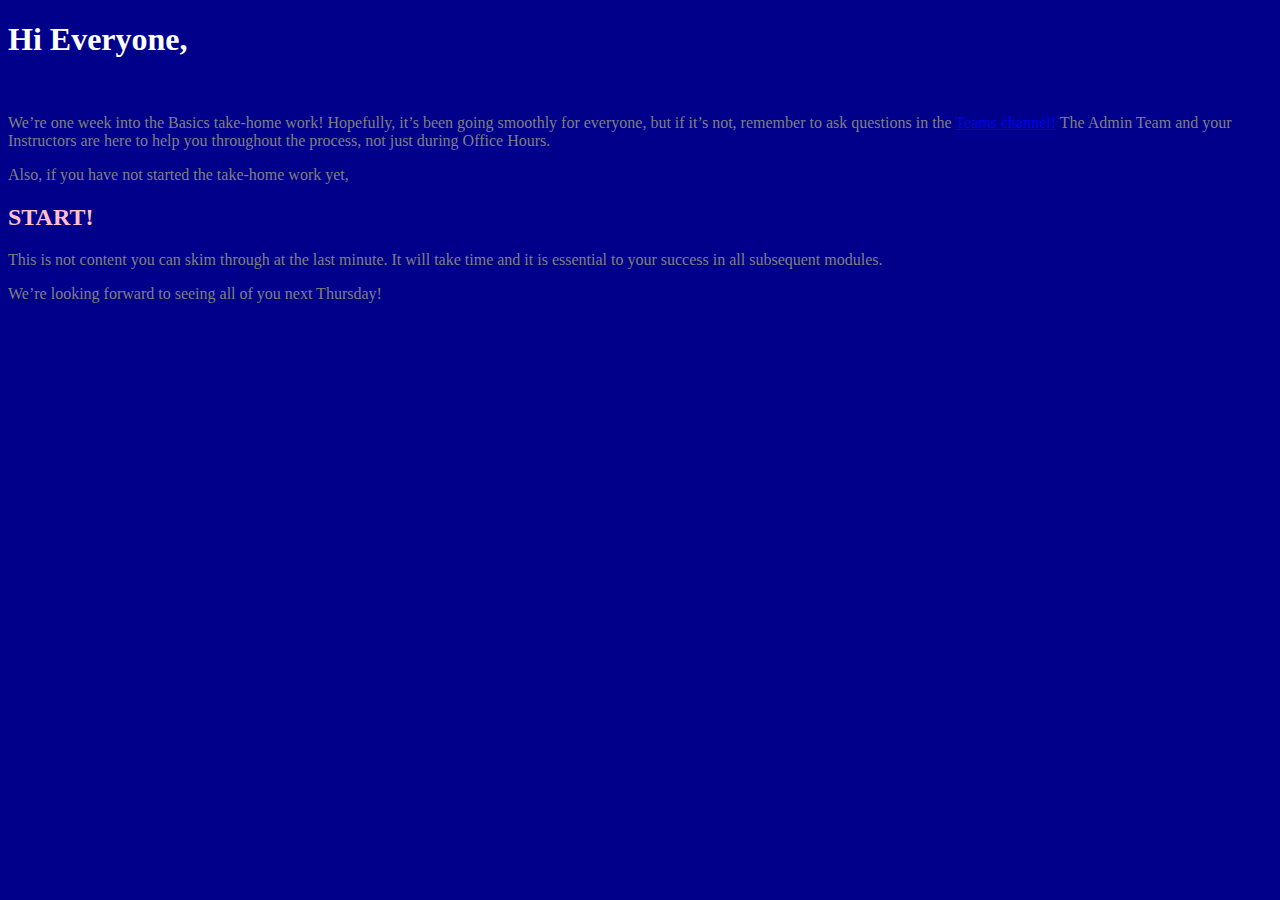
<file: First Reminder Email/Seperate/index.html>
<!DOCTYPE html>
<head>
    <meta charset="UTF-8">
    <meta name="viewport" content="width=device-width, initial-scale=1.0">
    <meta http-equiv="X-UA-Compatible" content="ie=edge">
    <link rel="stylesheet" href="styles.css">
    <title>Reminder</title>
  </head>
<html lang="en">
  <body>
   <h1>Hi Everyone,</h1>
    <br>
    <p> We’re one week into the Basics take-home work! Hopefully, it’s been going smoothly for everyone, but if it’s not, remember to ask questions in the <a href="https://teams.microsoft.com/l/channel/19%3a7a47d6c4a6ed47eb8d1ea57c53f31f86%40thread.tacv2/Questions?groupId=144988bd-3c1d-41e0-a2db-d300554d9f1c&tenantId=5b973f99-77df-4beb-b27d-aa0c70b8482c">Teams channel!</a> The Admin Team and your Instructors are here to help you throughout the process, not just during Office Hours. </p>
    <p>Also, if you have not started the take-home work yet, </p>
    <h2>START!</h2>
    <p>This is not content you can skim through at the last minute. It will take time and it is essential to your success in all subsequent modules. </p>
    <p>We’re looking forward to seeing all of you next Thursday! </p>
  </body>
  <script src="code.js"></script>
</html>
</file>
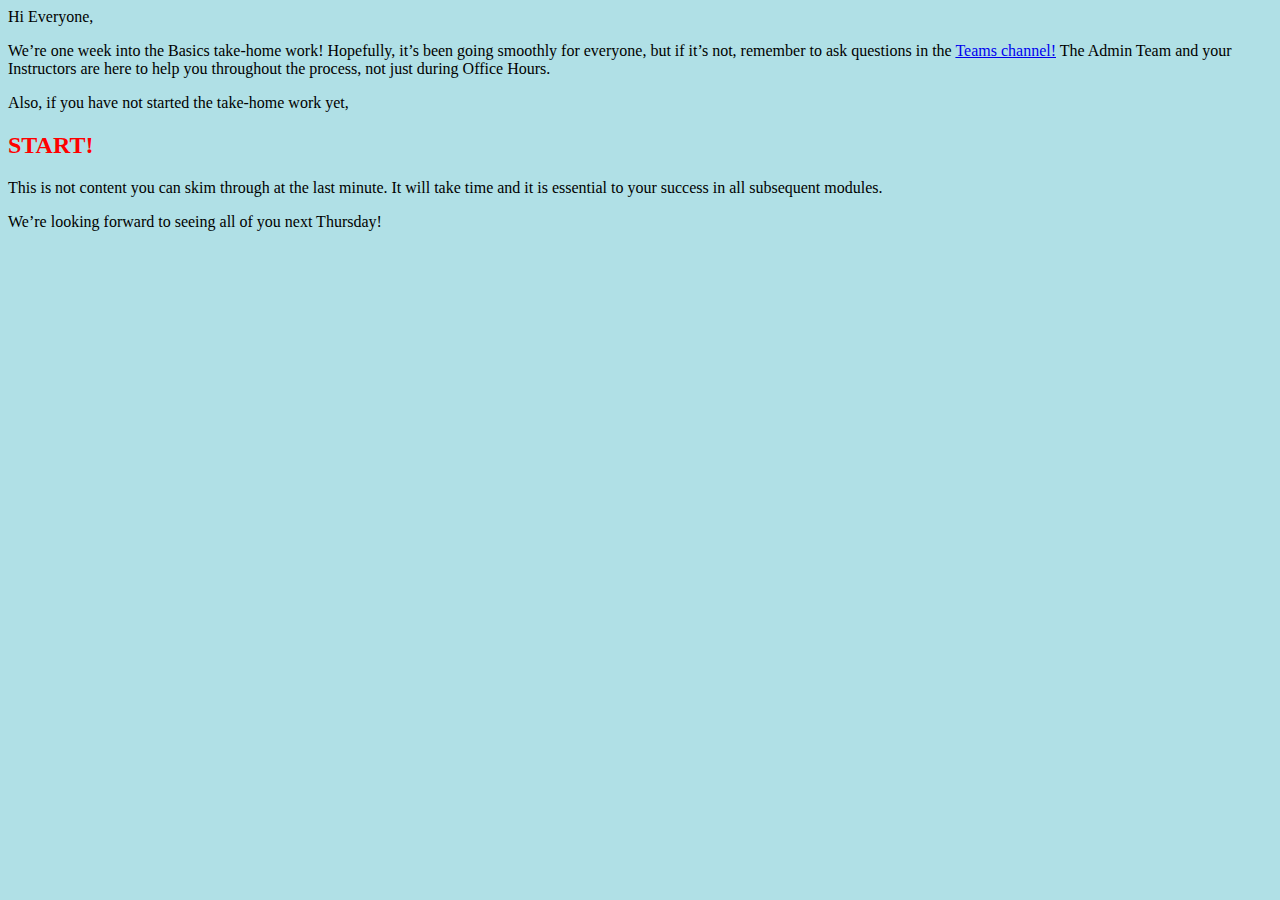
<file: First Reminder Email/reminder_email.html>
<!DOCTYPE html>
<html lang="en">
  <body>
    Hi Everyone, 
    <br>
    <p> We’re one week into the Basics take-home work! Hopefully, it’s been going smoothly for everyone, but if it’s not, remember to ask questions in the <a href="https://teams.microsoft.com/l/channel/19%3a7a47d6c4a6ed47eb8d1ea57c53f31f86%40thread.tacv2/Questions?groupId=144988bd-3c1d-41e0-a2db-d300554d9f1c&tenantId=5b973f99-77df-4beb-b27d-aa0c70b8482c">Teams channel!</a> The Admin Team and your Instructors are here to help you throughout the process, not just during Office Hours. </p>
    <p>Also, if you have not started the take-home work yet, </p>
    <h2>START!</h2>
    <p>This is not content you can skim through at the last minute. It will take time and it is essential to your success in all subsequent modules. </p>
    <p>We’re looking forward to seeing all of you next Thursday! </p>
  </body>

  <head>
    <meta charset="UTF-8">
    <meta name="viewport" content="width=device-width, initial-scale=1.0">
    <meta http-equiv="X-UA-Compatible" content="ie=edge">
    <style>
    body {background-color: powderblue;}
    h2   {color: red;}
    p    {color: black;}
    </style>
    <title>Reminder</title>
  </head>
</html>
</file>
<file: First Reminder Email/Seperate/styles.css>
body {
    background-color: darkblue;
  }
  h1 {
    color: white;
  }
  h2 {
    color: pink;
  }
  p {
    color: grey;
  }
</file>
